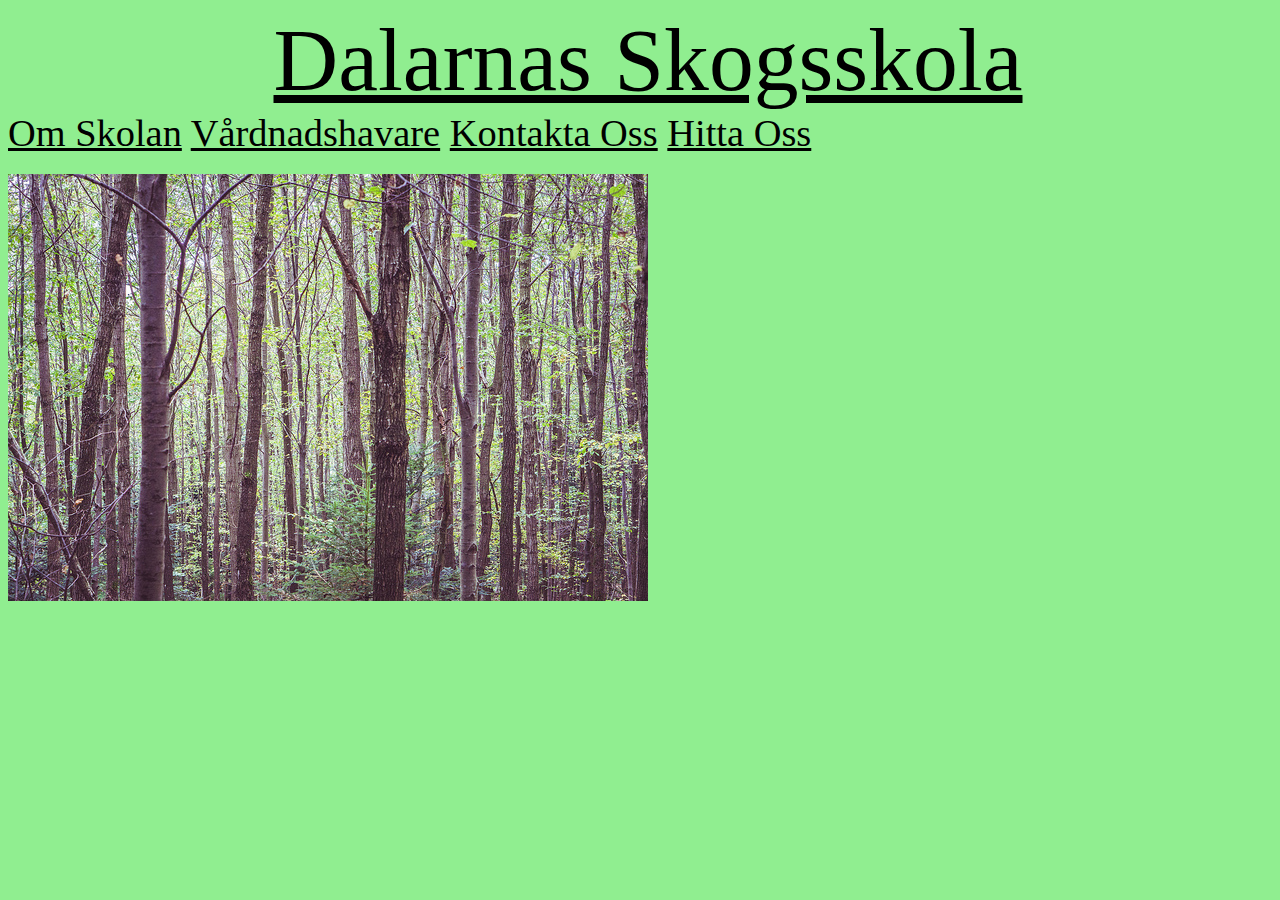
<file: HTML/index.html>
<!DOCTYPE html>
<html>
<head lang="en">
    <meta charset="UTF-8">
    <title>Dalarnas Skogsskola</title>
    <link href="../CSS/style.css" rel="stylesheet" type="text/css">

</head>
<body>
    <div id="header">
       <a href="index.html">Dalarnas Skogsskola</a>
    </div>
    <div id="links">
        <a href="Om%20skolan.html">Om Skolan</a>
        <a href="Vårdnadshavare.html">Vårdnadshavare</a>
        <a href="Kontakta%20oss.html">Kontakta Oss</a>
        <a href="Hitta%20Oss.html">Hitta Oss</a>
    </div>
    <div id="skogbild">
        <img src="../IMAGES/Forestmainedited.jpg">
    </div>
</body>
</html>
</file>
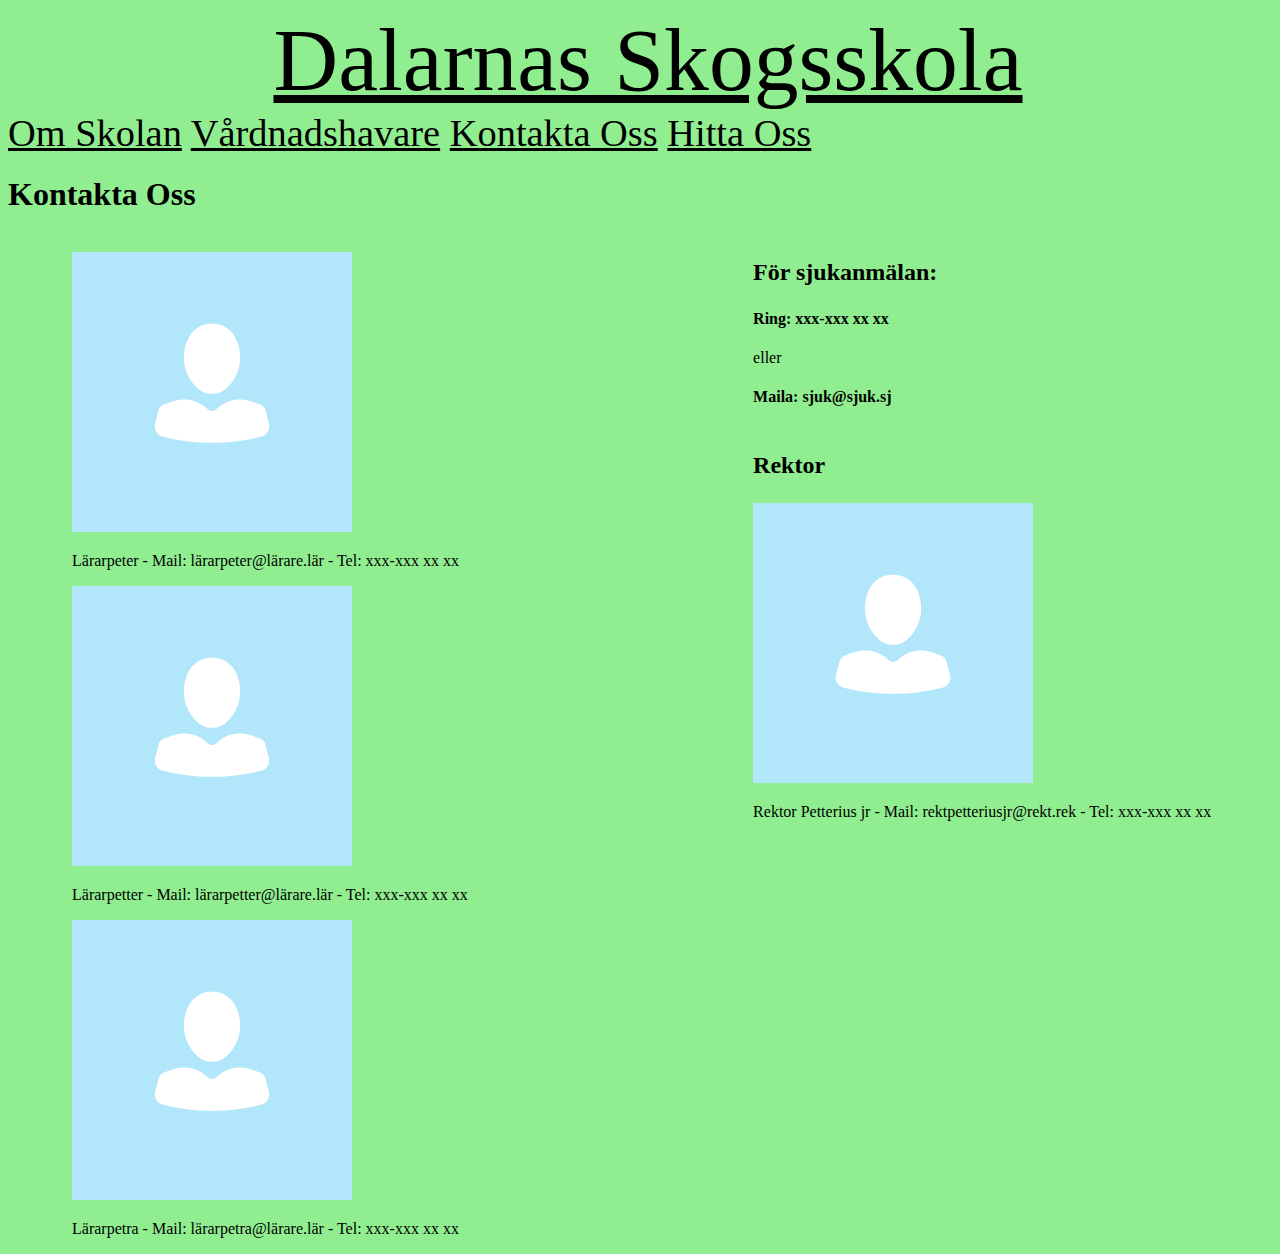
<file: HTML/Kontakta oss.html>
<!DOCTYPE html>
<html>
<head lang="en">
    <meta charset="UTF-8">
    <title>Dalarnas Skogsskola</title>
    <link href="../CSS/style.css" rel="stylesheet" type="text/css">
</head>
<body>
<div id="header">
    <a href="index.html">Dalarnas Skogsskola</a>
</div>

<div id="links">
    <a href="Om%20skolan.html">Om Skolan</a>
    <a href="Vårdnadshavare.html">Vårdnadshavare</a>
    <a href="Kontakta%20oss.html">Kontakta Oss</a>
    <a href="Hitta%20Oss.html">Hitta Oss</a>
</div>

<h1>Kontakta Oss</h1>
<div id="sjuk">
    <h2><p>För sjukanmälan:</p></h2>
    <p><h4>Ring: xxx-xxx xx xx</h4> eller <h4> Maila: sjuk@sjuk.sj</h4></p>
    <div id="kontaktrektor">
        <h2><p>Rektor</p></h2>
        <img src="../IMAGES/Avatar.png">
        <p>Rektor Petterius jr - Mail: rektpetteriusjr@rekt.rek - Tel: xxx-xxx xx xx</p>
    </div>
</div>

<div id="larare">
    <img src="../IMAGES/Avatar.png">
    <p>Lärarpeter - Mail: lärarpeter@lärare.lär - Tel: xxx-xxx xx xx</p>
    <img src="../IMAGES/Avatar.png">
    <p>Lärarpetter - Mail: lärarpetter@lärare.lär - Tel: xxx-xxx xx xx</p>
    <img src="../IMAGES/Avatar.png">
    <p>Lärarpetra - Mail: lärarpetra@lärare.lär - Tel: xxx-xxx xx xx</p>
</div>




</body>
</html>
</file>
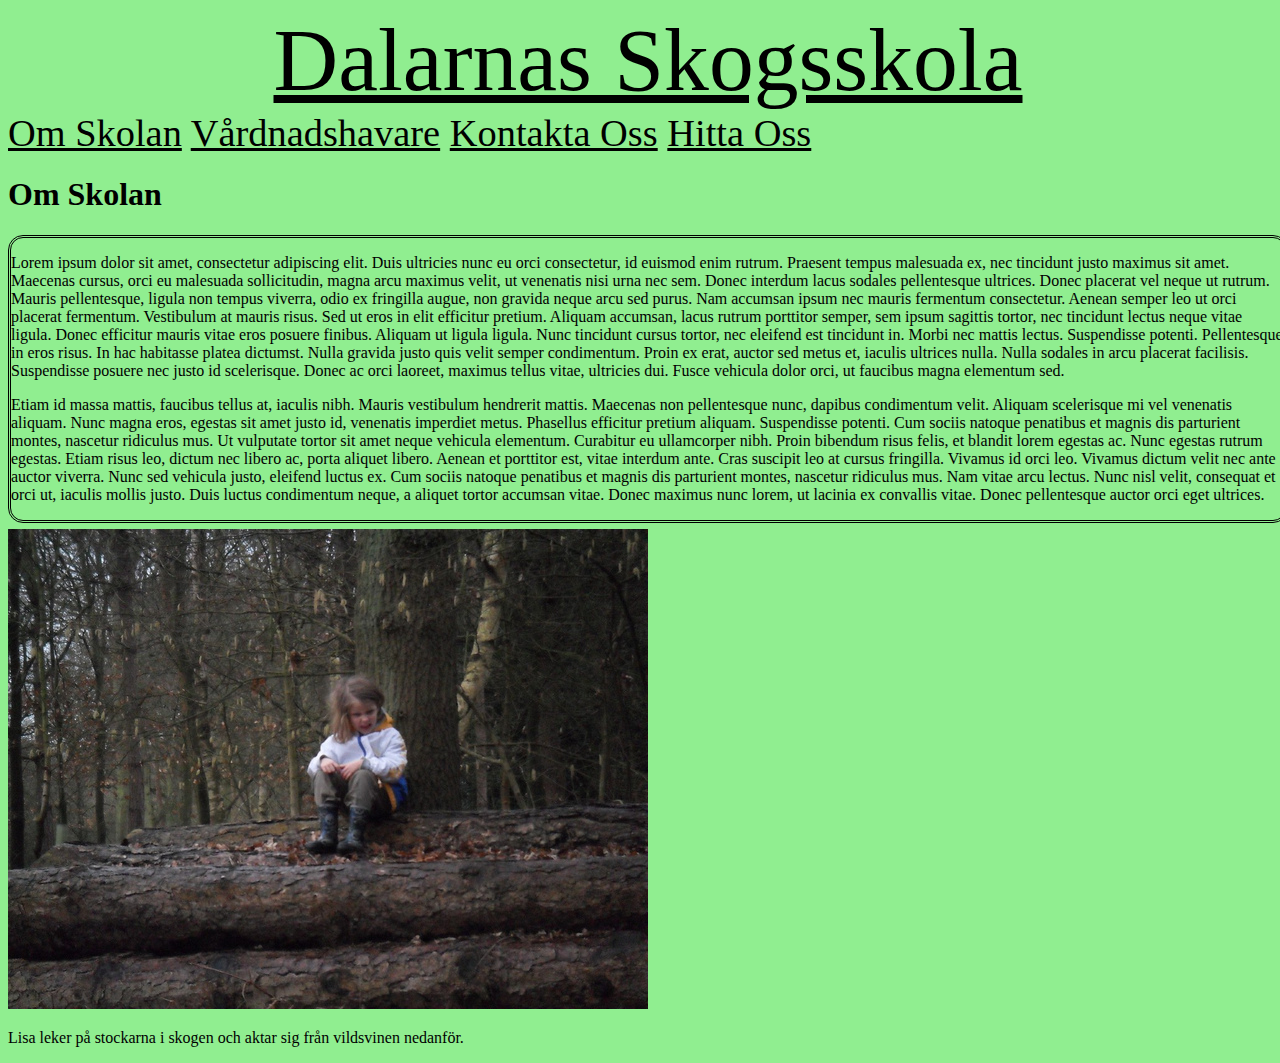
<file: HTML/Om skolan.html>
<!DOCTYPE html>
<html>
<head lang="en">
    <meta charset="UTF-8">
    <title>Dalarnas Skogsskola</title>
    <link href="../CSS/style.css" rel="stylesheet" type="text/css">
</head>
<body>
    <div id="header">
        <a href="index.html">Dalarnas Skogsskola</a>
    </div>

    <div id="links">
         <a href="Om%20skolan.html">Om Skolan</a>
         <a href="Vårdnadshavare.html">Vårdnadshavare</a>
         <a href="Kontakta%20oss.html">Kontakta Oss</a>
         <a href="Hitta%20Oss.html">Hitta Oss</a>
    </div>

    <H1>Om Skolan</H1>
    <div id="text">
        <p>Lorem ipsum dolor sit amet, consectetur adipiscing elit. Duis ultricies nunc eu orci consectetur, id euismod enim rutrum. Praesent tempus malesuada ex, nec tincidunt justo maximus sit amet. Maecenas cursus, orci eu malesuada sollicitudin, magna arcu maximus velit, ut venenatis nisi urna nec sem. Donec interdum lacus sodales pellentesque ultrices. Donec placerat vel neque ut rutrum. Mauris pellentesque, ligula non tempus viverra, odio ex fringilla augue, non gravida neque arcu sed purus. Nam accumsan ipsum nec mauris fermentum consectetur. Aenean semper leo ut orci placerat fermentum. Vestibulum at mauris risus.
        Sed ut eros in elit efficitur pretium. Aliquam accumsan, lacus rutrum porttitor semper, sem ipsum sagittis tortor, nec tincidunt lectus neque vitae ligula. Donec efficitur mauris vitae eros posuere finibus. Aliquam ut ligula ligula. Nunc tincidunt cursus tortor, nec eleifend est tincidunt in. Morbi nec mattis lectus. Suspendisse potenti. Pellentesque in eros risus. In hac habitasse platea dictumst. Nulla gravida justo quis velit semper condimentum. Proin ex erat, auctor sed metus et, iaculis ultrices nulla. Nulla sodales in arcu placerat facilisis. Suspendisse posuere nec justo id scelerisque. Donec ac orci laoreet, maximus tellus vitae, ultricies dui. Fusce vehicula dolor orci, ut faucibus magna elementum sed.</p>
        <p>Etiam id massa mattis, faucibus tellus at, iaculis nibh. Mauris vestibulum hendrerit mattis. Maecenas non pellentesque nunc, dapibus condimentum velit. Aliquam scelerisque mi vel venenatis aliquam. Nunc magna eros, egestas sit amet justo id, venenatis imperdiet metus. Phasellus efficitur pretium aliquam. Suspendisse potenti. Cum sociis natoque penatibus et magnis dis parturient montes, nascetur ridiculus mus. Ut vulputate tortor sit amet neque vehicula elementum. Curabitur eu ullamcorper nibh.
        Proin bibendum risus felis, et blandit lorem egestas ac. Nunc egestas rutrum egestas. Etiam risus leo, dictum nec libero ac, porta aliquet libero. Aenean et porttitor est, vitae interdum ante. Cras suscipit leo at cursus fringilla. Vivamus id orci leo. Vivamus dictum velit nec ante auctor viverra. Nunc sed vehicula justo, eleifend luctus ex. Cum sociis natoque penatibus et magnis dis parturient montes, nascetur ridiculus mus. Nam vitae arcu lectus. Nunc nisl velit, consequat et orci ut, iaculis mollis justo. Duis luctus condimentum neque, a aliquet tortor accumsan vitae. Donec maximus nunc lorem, ut lacinia ex convallis vitae. Donec pellentesque auctor orci eget ultrices.</p>
    </div>
<div id="skogsflicka"></div>
<div>
    <img src="../IMAGES/Skogsflicka.jpg">
    <p>Lisa leker på stockarna i skogen och aktar sig från vildsvinen nedanför.</p>
</div>



</body>
</html>
</file>
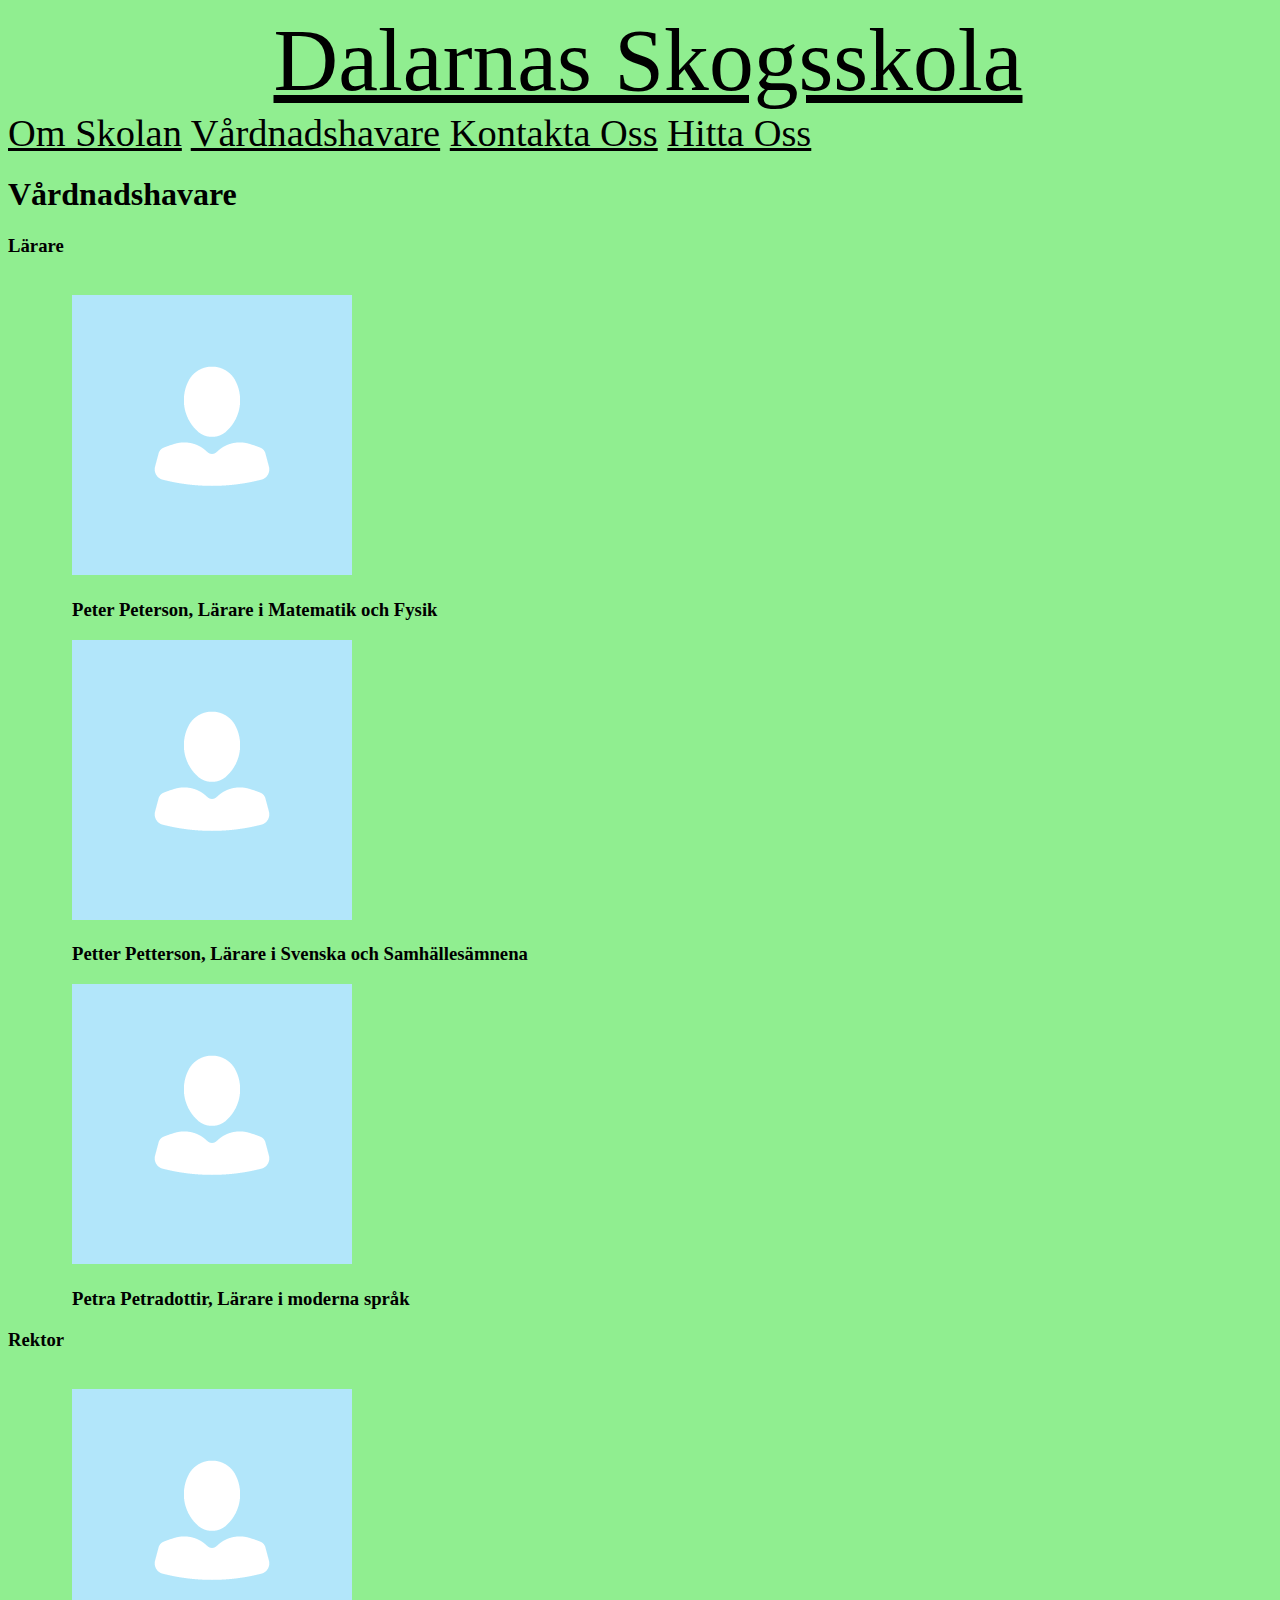
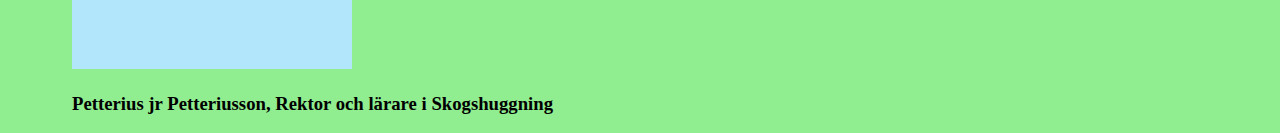
<file: HTML/Vårdnadshavare.html>
<!DOCTYPE html>
<html>
<head lang="en">
    <meta charset="UTF-8">
    <title>Dalarnas Skogsskola</title>
    <link href="../CSS/style.css" rel="stylesheet" type="text/css">
</head>
<body>
<div id="header">
    <a href="index.html">Dalarnas Skogsskola</a>
</div>
<div id="links">
    <a href="Om%20skolan.html">Om Skolan</a>
    <a href="Vårdnadshavare.html">Vårdnadshavare</a>
    <a href="Kontakta%20oss.html">Kontakta Oss</a>
    <a href="Hitta%20Oss.html">Hitta Oss</a>
</div>
<H1>Vårdnadshavare</H1>
<H3>
   <p>Lärare</p>
    <div id="larare">
        <img src="../IMAGES/Avatar.png">
        <p>Peter Peterson, Lärare i Matematik och Fysik</p>
        <img src="../IMAGES/Avatar.png">
        <p>Petter Petterson, Lärare i Svenska och Samhällesämnena</p>
        <img src="../IMAGES/Avatar.png">
        <p>Petra Petradottir, Lärare i moderna språk</p>
    </div>
    <p>Rektor</p>
    <div id="rektor">
        <img src="../IMAGES/Avatar.png">
        <p>Petterius jr Petteriusson, Rektor och lärare i Skogshuggning</p>
    </div>
</H3>


</body>
</html>
</file>
<file: CSS/style.css>
body{
    background-color: lightgreen;
    width: 100%;
    height: 100%;
}

#header{
    position: relative;
    font-size: 7vw;
    text-align: center;
}

#links{
    position: relative;
    font-size: 3vw;
    text-align: left;
}

#links a:visited{
    color: black;
}

#links a:link{
    color: black;
}

#header a:visited{
    color: black;
}

#header a:link{
    color: black;
}

#skogsflicka{
    position: relative;
    margin-top: 0.5vw;
}

#larare{
    margin-left: 5vw;
    position: relative;
    margin-top:3vw;
}

#rektor{
    margin-left: 5vw;
    position: relative;
    margin-top:3vw;
}

#skogbild{
    margin-top: 1.5vw;
    float: left;
}

#sjuk{
    margin-right: 3vw;
    float: right;
}

#kontaktrektor{
    margin-right: 3vw;
    float: right;
}

#text {
    border: double;
    border-color: black;
    border-bottom-left-radius: 15px;
    border-bottom-right-radius: 15px;
    border-top-left-radius: 15px;
    border-top-right-radius: 15px;
}
</file>
